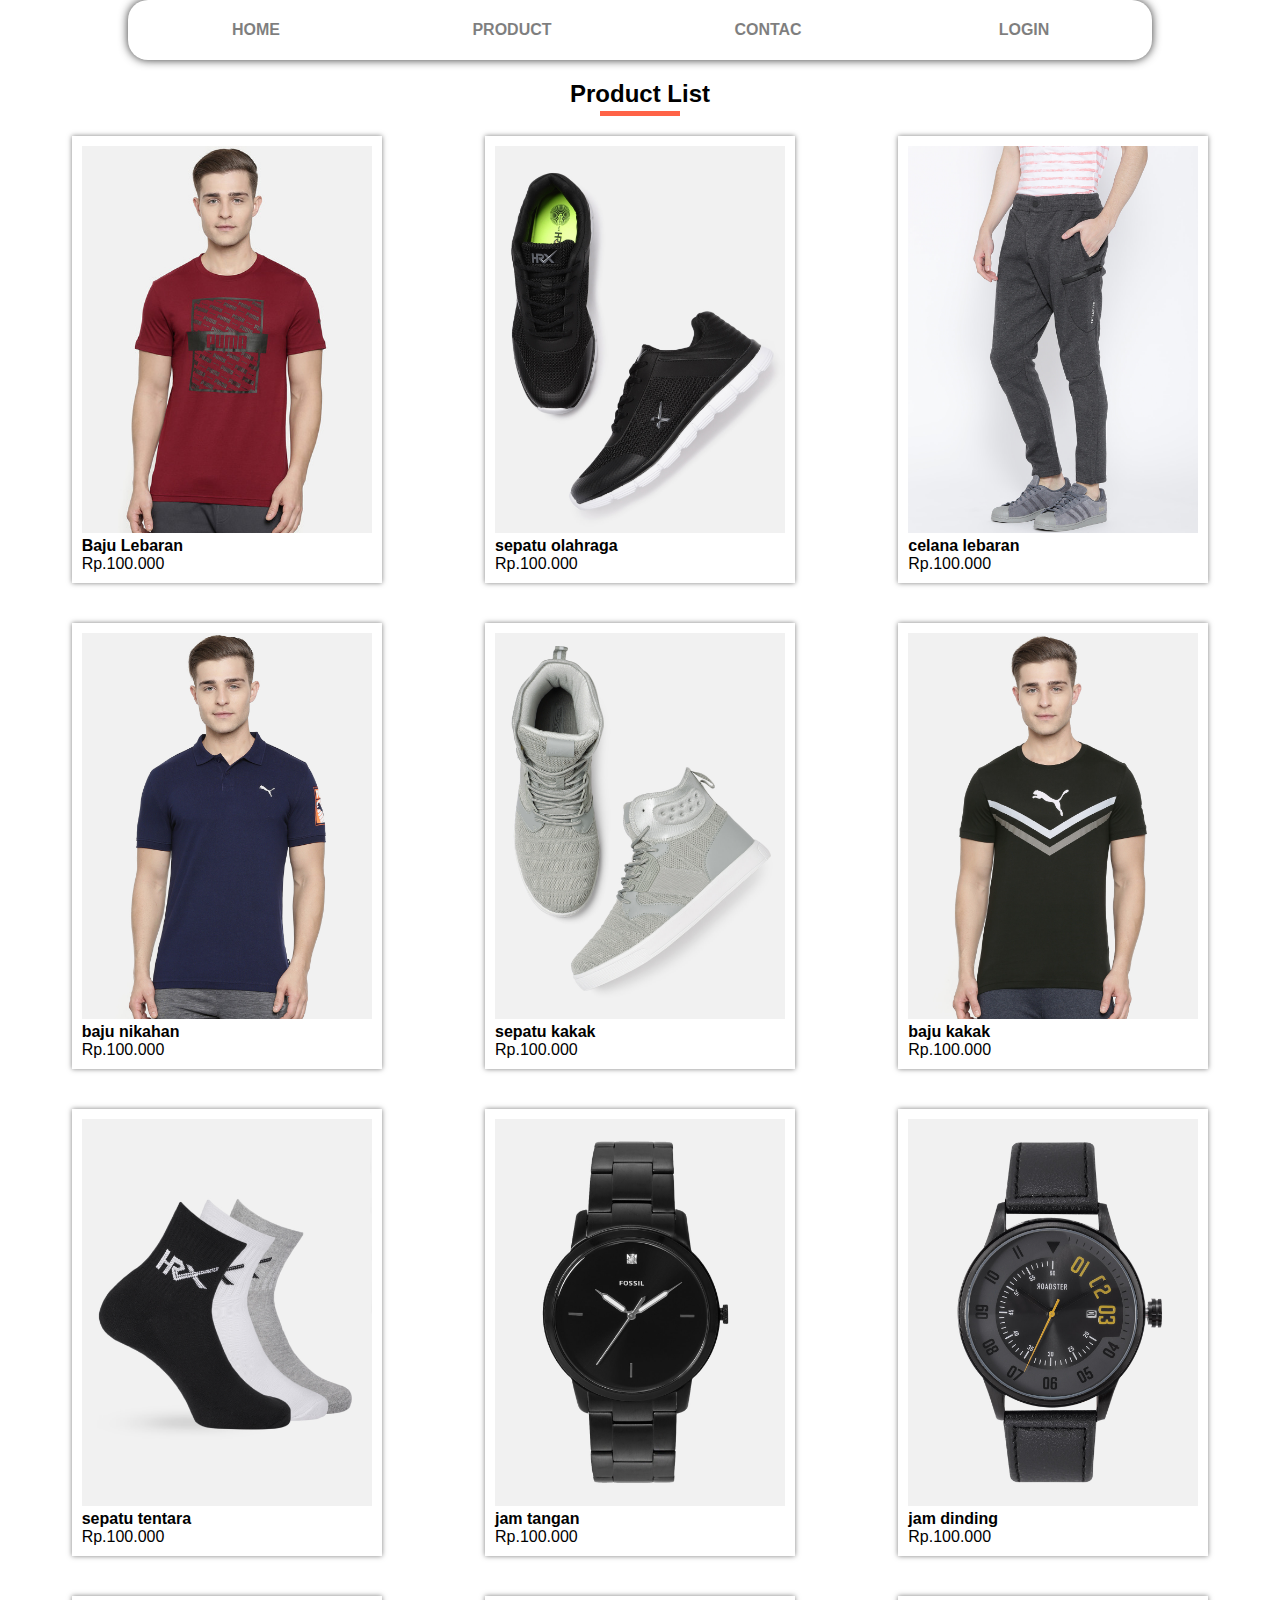
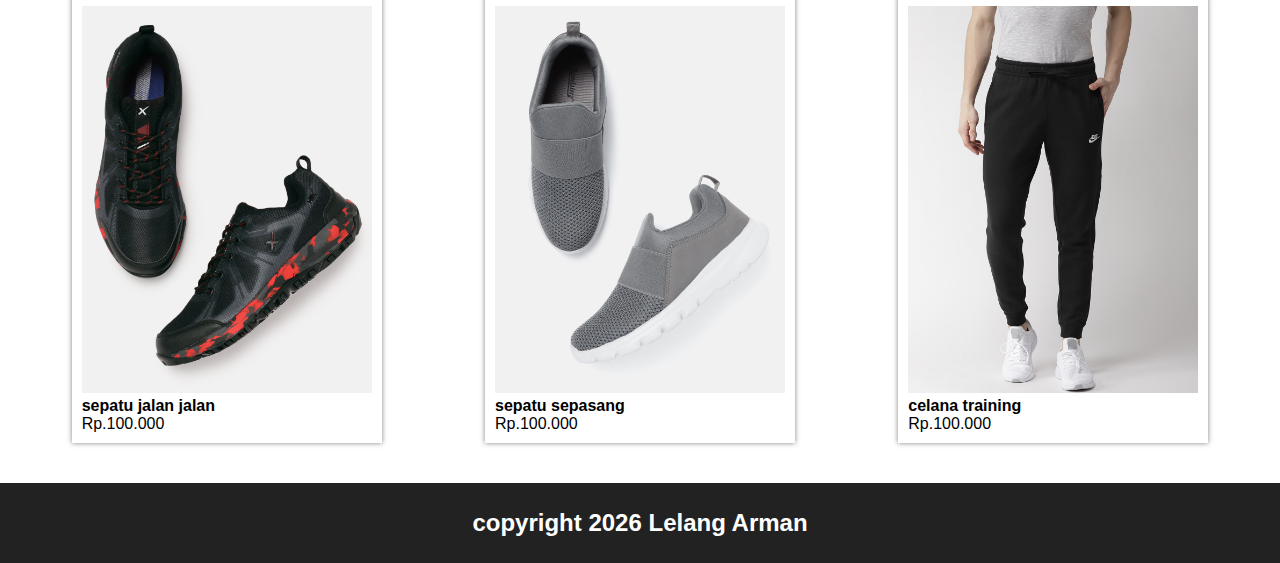
<file: Lelalng Arman/index.html>
<!DOCTYPE html>
<html lang="en">
    <head>
        <meta charset="UTF-8">
        <meta http-equiv="X-UA-Compatible" content="IE=edge">
        <meta name="viewport" content="width=device-width, initial-scale=1.0">
        <link rel="stylesheet" href="assets/style.css" />
        <link
         rel="stylesheet"
          href="https://cdnjs.cloudflare.com/ajax/libs/animate.css/4.1.1/animate.min.css"
         />
        <link rel="stylesheet"
            href="https://cdnjs.cloudflare.com/ajax/libs/font-awesome/6.2.0/css/all.min.css"
            integrity="sha512-xh6O/CkQoPOWDdYTDqeRdPCVd1SpvCA9XXcUnZS2FmJNp1coAFzvtCN9BmamE+4aHK8yyUHUSCcJHgXloTyT2A=="
            crossorigin="anonymous" referrerpolicy="no-referrer" />
        <title>Lelang Arman</title>
    </head>
    <body>
        <div class="chat fa fa-brands fa-whatsapp" oneclick="chat"></div>
        <header>
            <ul class="nav-list">
                <li class="nav-item">
                    <a href="file:///C:/Users/Lapesy/Desktop/belajar/index.html" class="nav-link">
                        <span class="nav-icon fa fa-home"></span>
                        <span class="nav-text">HOME</span>
                    </a>
                </li>
                <li class="nav-item">
                    <a href="file:///C:/Users/Lapesy/Desktop/belajar%20pt2/index.html" class="nav-link">
                        <span class="nav-icon fa fa-box"></span>
                        <span class="nav-text">PRODUCT</span>
                    </a>
                </li>
                <li class="nav-item">
                    <a href="file:///C:/Users/Lapesy/Desktop/belajar%20pt3/index.html" class="nav-link">
                        <span class="nav-icon fa fa-phone"></span>
                        <span class="nav-text">CONTAC</span>
                    </a>
                </li>
                <li class="nav-item">
                    <a href="file:///C:/Users/Lapesy/Desktop/Lelalng%20Arman/login/login.html" class="nav-link">
                        <span class="nav-icon fa fa-user-circle-o"></span>
                        <span class="nav-text">LOGIN</span>
                    </a>
                </li>
            </ul>
        </header>
        <main>
            <!-- product list -->
            <div class="container">
                <h2 class="title">Product List</h2>
                <!-- Baris -->
                <div class="row">
                    <!-- Kolom -->
                    <div class="col" onclick="buy('baju lebaran')">
                        <img src="assets/images/product-1.jpg"/>
                        <h4>Baju Lebaran</h4>
                        <p>Rp.100.000</p>
                    </div>
                    <div class="col" onclick="buy('sepatu olahraga')">
                        <img src="assets/images/product-2.jpg"/>
                        <h4>sepatu olahraga</h4>
                        <p>Rp.100.000</p>
                    </div>
                    <div class="col" onclick="buy('celana lebaran')">
                        <img src="assets/images/product-3.jpg"/>
                        <h4>celana lebaran</h4>
                        <p>Rp.100.000</p>
                    </div>
                    <div class="col" onclick="buy('baju nikahan')">
                        <img src="assets/images/product-4.jpg"/>
                        <h4>baju nikahan</h4>
                        <p>Rp.100.000</p>
                    </div>
                    <div class="col" onclick="buy('sepatu kakak')">
                        <img src="assets/images/product-5.jpg"/>
                        <h4>sepatu kakak</h4>
                        <p>Rp.100.000</p>
                    </div>
                    <div class="col" onclick="buy('baju kakak')">
                        <img src="assets/images/product-6.jpg"/>
                        <h4>baju kakak</h4>
                        <p>Rp.100.000</p>
                    </div>
                    <div class="col" onclick="buy('sepatu tentara')">
                        <img src="assets/images/product-7.jpg"/>
                        <h4>sepatu tentara</h4>
                        <p>Rp.100.000</p>
                    </div>
                    <div class="col" onclick="buy('jam tangan')">
                        <img src="assets/images/product-8.jpg"/>
                        <h4>jam tangan</h4>
                        <p>Rp.100.000</p>
                    </div>
                    <div class="col" onclick="buy('jam dinding')">
                        <img src="assets/images/product-9.jpg"/>
                        <h4>jam dinding</h4>
                        <p>Rp.100.000</p>
                    </div>
                    <div class="col" onclick="buy('sepatu jalan jalan')">
                        <img src="assets/images/product-10.jpg"/>
                        <h4>sepatu jalan jalan</h4>
                        <p>Rp.100.000</p>
                    </div>
                    <div class="col" onclick="buy('sepatu sepasang')">
                        <img src="assets/images/product-11.jpg"/>
                        <h4>sepatu sepasang</h4>
                        <p>Rp.100.000</p>
                    </div>
                    <div class="col" onclick="buy('celana training')">
                        <img src="assets/images/product-12.jpg"/>
                        <h4>celana training</h4>
                        <p>Rp.100.000</p>
                    </div>
                </div>
            </div>
        </main>

        <footer>
            <p>copyright <span id="year"></span> Lelang Arman</p>
        </footer>

        <script src="assets/source.js"></script>
    </body>
</html>
</file>
<file: Lelalng Arman/assets/style.css>
*, html, body {
    margin: 0;
    padding: 0;
    box-sizing: border-box;
    font-family: Arial, Helvetica, sans-serif;
}

.chat {
    position: fixed;
    bottom: 20px;
    right: 20px;
    z-index: 9;
    font-size: 4em;
    background-color: #25d366;
    cursor: pointer;
}

header {
    width: 80%;
    height: 60px;
    margin: 0 auto;
}

.nav-list {
    display: flex;
    box-shadow: 0 0 10px rgba(0, 0, 0, 0.8);
    border-radius: 20px;
}

.nav-item {
    width: 80%;
    height: 60px;
    display: flex;
    justify-content: center;
    align-items: center;
    list-style-type: none;
}

.nav-link {
    opacity: .5;
    text-decoration: none;
    color: blue;
}

.nav-link:hover {
    opacity: 1;
    transform: translateY(-10%);
}

.nav-icon {
    display: block;
}

.nav-text{
    font-weight: bolder;
    transition: .25s;
    color: black;
}

.container {
    max-width: 1280px;
    margin: 0 auto;
    padding: 20px;
}

.title {
    text-align: center;
    position: relative;
    padding-bottom: 8px;
    margin-bottom: 10pxs;
}

.title::after {
    content: "";
    width: 80px;
    height: 5px;
    background-color: tomato;
    position: absolute;
    left: 50%;
    bottom: 0;
    transform: translate(-50%);
}

.row {
    display: flex;
    align-items: center;
    flex-wrap: wrap;
    justify-content: space-around;
}

.col {
    flex-basis: 25%;
    padding: 10px;
    margin: 20px;
    min-width: 200px;
    box-shadow: 0 0 5px rgba(0, 0, 0, 0.5);
    cursor: pointer;
}
.col img {
    width: 100%;
}

footer {
    height: 80px;
    background-color: #222222;
    display: flex;
    justify-content: center;
    align-items: center;
}

footer p {
    color: white;
    font-weight: bolder;
    font-size: 24px;
}

@media screen and (max-width: 487px) {
    /* lakukan responsiv code */
    header {
        width: 100%;
        position: fixed;
        bottom: 16px;
        left: 0;
        z-index: 9;
        padding: 10px;
    }

    .nav-list {
        background-color: white;
    }

    .nav-icon {
        display: block !important;
        font-size: 24px;
        transition: .25s;
    }

    .nav-icon:hover {
        transform: translateY(-10%);
    }

    .nav-text {
        display: none;
    }

    .col {
        text-align: center;
        flex-basis: 100%;
    }
}
</file>
